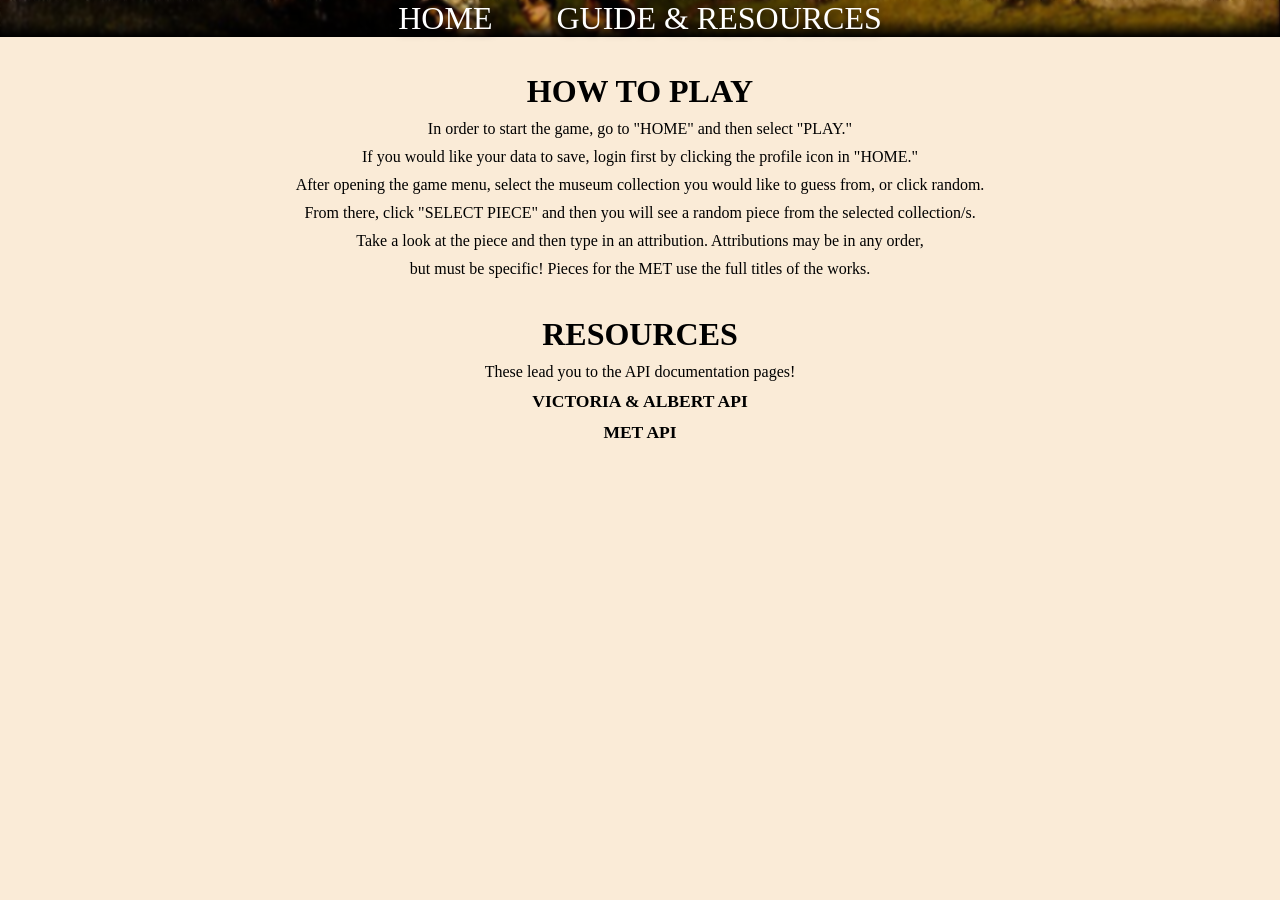
<file: guide_page/guide.html>
<!doctype html>
<html lang="en">
  <head>
    <meta charset="UTF-8" />
    <meta name="viewport" content="width=device-width, initial-scale=1.0" />
    <title>Museum Guesser</title>
    <link rel="stylesheet" href="guide.css" />
    <link rel="preconnect" href="https://fonts.googleapis.com" />
    <link rel="preconnect" href="https://fonts.gstatic.com" crossorigin />
    <link
      href="https://fonts.googleapis.com/css2?family=Concert+One&family=Dekko&family=EB+Garamond:ital,wght@0,400..800;1,400..800&family=IM+Fell+DW+Pica+SC&display=swap"
      rel="stylesheet"
    />
  </head>
  <body>
    <!-- You code goes here-->
    <div id="headerExtender">
      <header id="mainHeader">
        <div class="headerItem" id="navButtons">
          <a class="navButton" id="homeButton" href="../index.html">HOME</a>
           <a class="navButton" id="guideButton" href="../guide_page/guide.html">GUIDE & RESOURCES</a>
          <!-- NO LINK YET -->
        </div>
      </header>
    </div>

    <div id="guideBox">
          <h1>HOW TO PLAY</h1>
          <p>In order to start the game, go to "HOME" and then select "PLAY."</p>
          <p>If you would like your data to save, login first by clicking the profile icon in "HOME."</p>
          <p>After opening the game menu, select the museum collection you would like to guess from, or click random.</p>
          <p>From there, click "SELECT PIECE" and then you will see a random piece from the selected collection/s.</p>
          <p>Take a look at the piece and then type in an attribution. Attributions may be in any order,</p>
          <p>but must be specific! Pieces for the MET use the full titles of the works.</p>
          <br>
          <h1>RESOURCES</h1>
          <p>These lead you to the API documentation pages!</p>
          <a class="resourceLink" href="https://developers.vam.ac.uk/guide/v2/welcome.html"><h3>VICTORIA & ALBERT API</h3></a>
          <a class="resourceLink" href="https://metmuseum.github.io/"><h3>MET API</h3></a>
        </div>
</body>
</file>
<file: guide_page/guide.css>
* {
  margin: 0px;
  padding: 0px;
  outline: none;
  border: 0px;
}

p {
  font-family: "IM Fell DW Pica SC", serif;
}

a {
    color: white;
    text-decoration: none;
}

body {
  background-color: antiquewhite;
}

#headerExtender {
  display: block;
  background-image:
    linear-gradient(to top, #000, transparent 45%),
    url(../global_assets/YoungLadiesofTheVillage.jpg);
  background-repeat: no-repeat;
  background-size: cover;
  background-position: center;
  position: relative;
}

#mainHeader {
  display: flex;
  flex-wrap: wrap;
  height: auto;
  width: 100%;
  align-items: baseline;
  font-family: "IM Fell DW Pica SC", serif;
  font-size: 32px;
  backdrop-filter: blur(1.5px);
}

#navButtons {
  position: relative;
  text-align: center;
  display: flex;
  column-gap: 2em;
  margin: auto;
  color: white;
  filter: drop-shadow(1px 2px 5px black);
}

.navButton:hover {
  color: yellow;
}

#titleText {
  position: relative;
  display: block;
  justify-self: center;
  top: 4vh;
  color: rgb(0, 0, 0);
  font-family: "IM Fell DW Pica SC", serif;
  font-size: 35px;
}

#guideBox {
  padding-top: 4vh;
  display: flex;
  flex-direction: column;
  justify-content: center;
  text-align: center;
  font-family: "IM Fell DW Pica SC", serif;
  row-gap: 10px;
}

.resourceLink {
  color: black;
  font-size: 15px;
}
</file>
